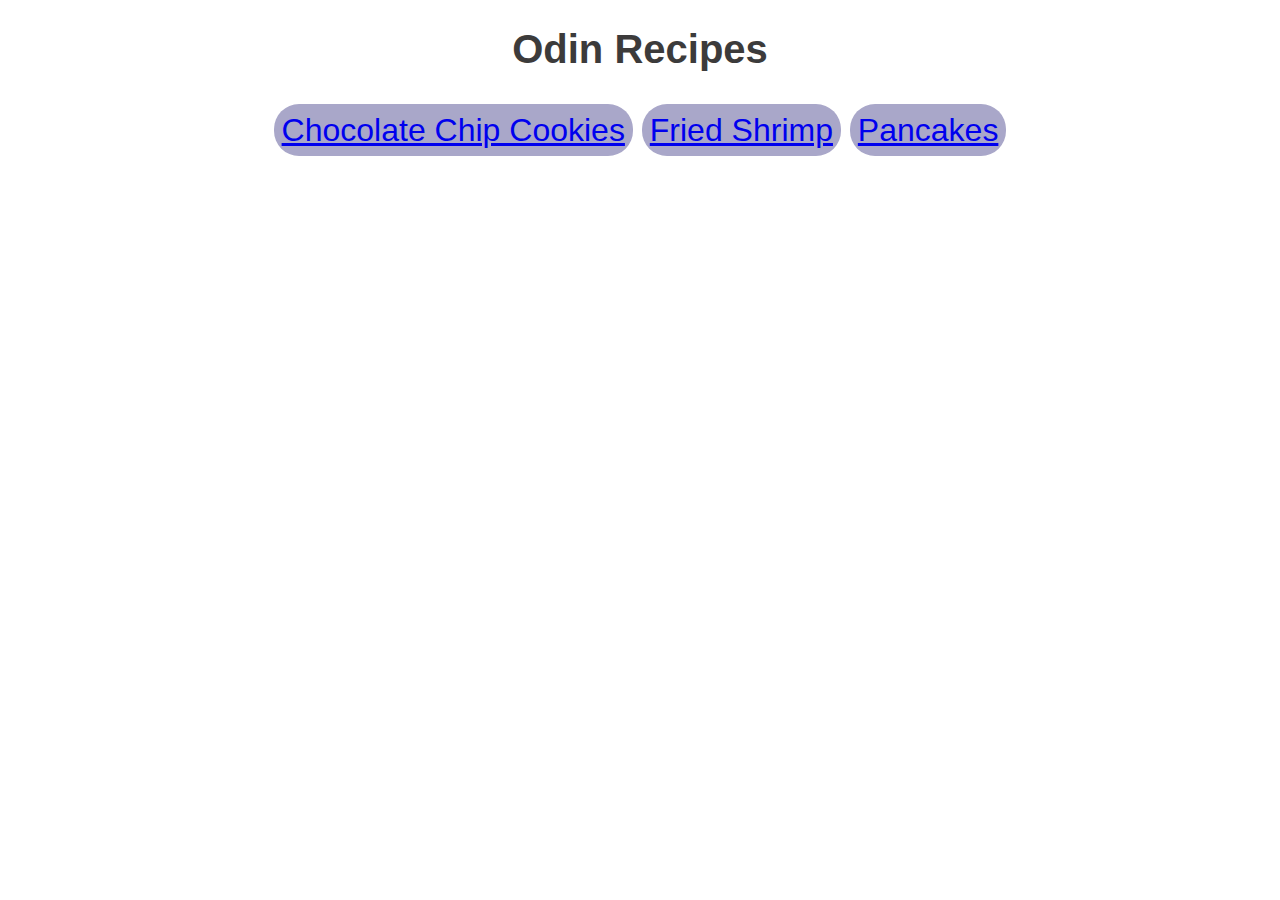
<file: index.html>
<!DOCTYPE html>
<html lang="en">
	<head>
		<meta charset="UTF-8" />
		<meta http-equiv="X-UA-Compatible" content="IE=edge" />
		<meta name="viewport" content="width=device-width, initial-scale=1.0" />
		<title>Three Delicious Recipes</title>
		<link rel="stylesheet" href="style.css" />
	</head>
	<body>
		<h1 class="main-header index">Odin Recipes</h1>
		<div class="pages">
			<span class="cookies"><a href="recipes/Chocolate-Chip-Cookies.html">Chocolate Chip Cookies</a></span>
			<span class="fried-shrimp"><a href="recipes/Fried-Shrimp.html">Fried Shrimp</a></span>
			<span class="pancakes"><a href="recipes/Pancakes.html">Pancakes</a></span>
		</div>
	</body>
</html>
</file>
<file: style.css>
* {
	box-sizing: border-box;
}
.main-header,
h2,
ol,
ul,
p {
	color: rgb(60, 59, 59);
}

ol > li::marker,
ul > li::marker {
	font-weight: bold;
}

* {
	font-family: helvetica, sans-serif;
}

p,
ol,
ul {
	font-size: 18px;
}

img {
	height: auto;
	width: 550;
}

.index {
	text-align: center;
	font-size: 40px;
}

.pages {
	font-size: 32px;
	padding: 0px;
	border: 0;
	margin: 40px 0px;
	text-align: center;
}

.cookies,
.fried-shrimp,
.pancakes {
	background-color: rgb(169, 167, 201);
	border-radius: 25px;
	padding: 8px;
}
</file>
